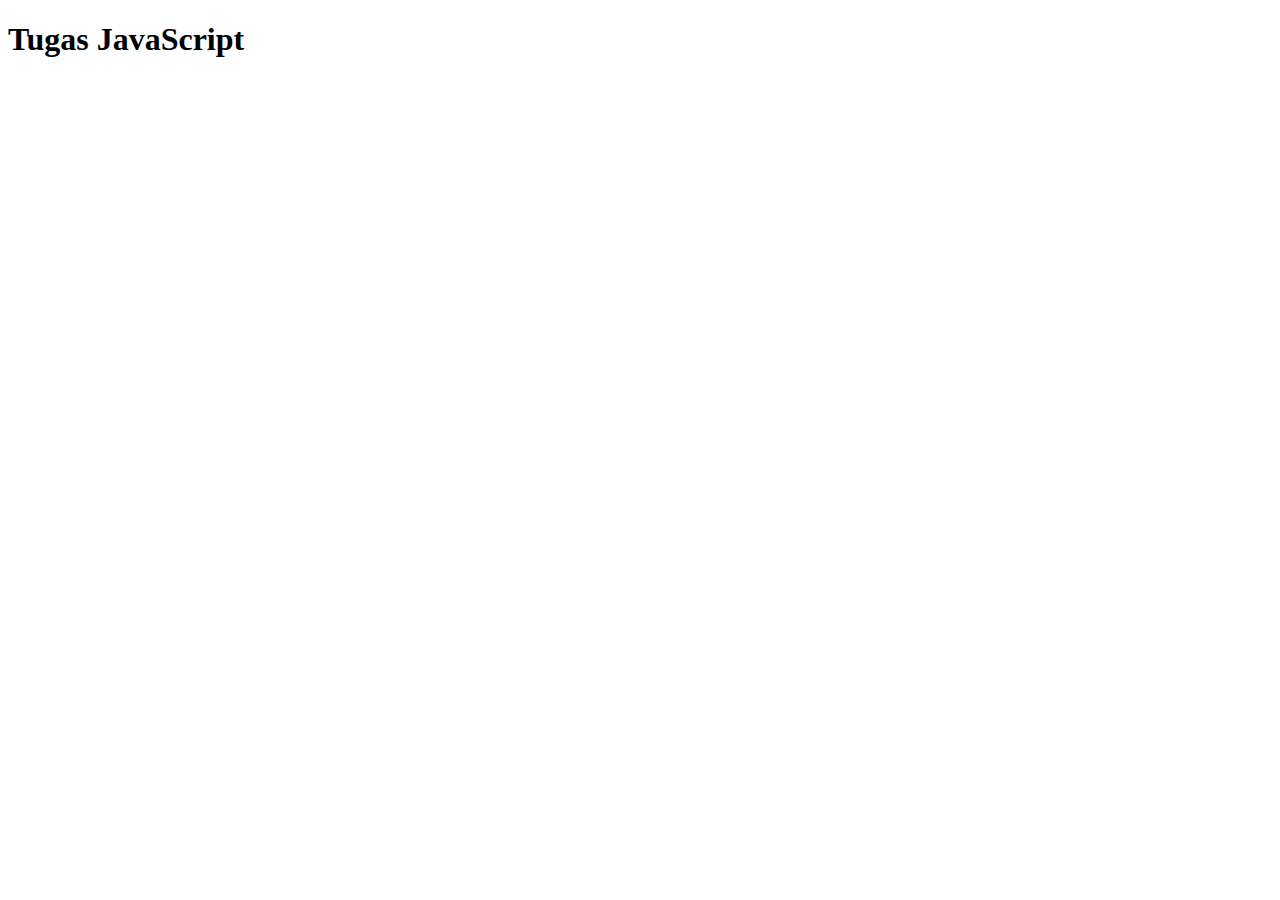
<file: JavaScript Basic/index.html>
<!DOCTYPE html>
<html lang="en">
  <head>
    <meta charset="UTF-8" />
    <meta name="viewport" content="width=device-width, initial-scale=1.0" />
    <title>Document</title>
  </head>
  <body>
    <!-- <script src="tugas1.js"></script> -->
    <!-- <script src="tugas2.js"></script> -->
    <h1>Tugas JavaScript</h1>
  </body>
</html>
</file>
